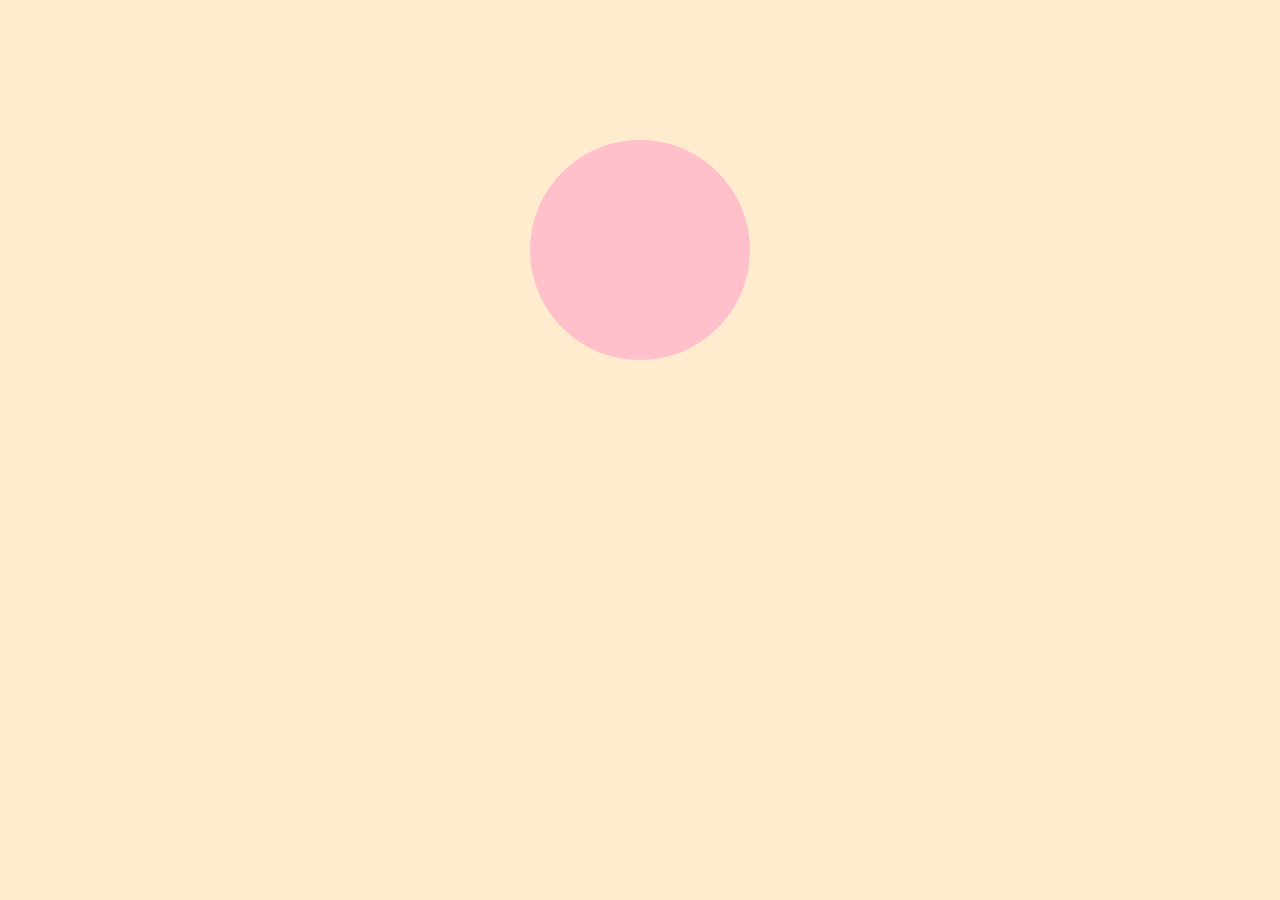
<file: index.html>
<!DOCTYPE html>
<html lang="en">
  <head>
    <meta charset="utf-8">
    <meta http-equiv="X-UA-Compatible" content="IE=edge">
    <meta name="viewport" content="width=device-width, initial-scale=1">
    <meta name="description" content="">
    <meta name="author" content="">
    <link rel="shortcut icon" href="../../assets/ico/favicon.ico">
    <link href="libs/bootstrap/css/bootstrap.min.css" rel="stylesheet">
    <link href="css/common.css" rel="stylesheet">
    <script src="libs/jquery/jquery-1.11.1.min.js"></script>
    <script src="libs/d3/d3.min.js"></script>
    <script src="libs/jqueryui/js/jquery-ui-1.10.4.custom.js"></script>
    <script src="libs/bootstrap/js/bootstrap.js"></script>
    <script src="draw/draw.js"></script>
    <script src="draw/generatechart.js"></script>
    <script src="shadowbox/shadowbox.js"></script>
    <script src="opening/opening.js"></script>
    <script src="opening/charStrokeData.js"></script>
    <script src="opening/makeTitle.js"></script>

    <title>Knowledge Discover</title>
    <script>
      var wordtagcss = [
        'label label-primary',
        'label label-success',
        'label label-info',
        'label label-warning',
        'label label-danger'
        ];
      var plot = null;
      var shadowbox = null;
      var waitTime = 0;
      var timeUsed = null;
      $(document).ready(function(){
        var Prepare = function(){
          var title = new Title("Knowledge Discover", document.getElementById("title"), 1000, 100);
          title.makeTtile();
          $(document).tooltip();
          $(window).resize(function(){
            if(title){
              title.resize();
            }
            if(shadowbox){
              shadowbox.resize();
            }
            if(plot && plot.resize){
              $("#canvas").attr("width", $("#container").width() - 200);
              plot.resize({
                "width": $(window).width()
              });
            }
          });

          $("#wordlist").hide();
          $("#canvas").hide();
          $("#wordinput").focus();

          $("#inputbutton").click(function(){
            action();
          });
          $("#wordinput").keydown(function(event){
            if(event.which == 13){
              event.preventDefault();
              action();
            }
          });
        }

        var openingAction = function(){
          $("#container").hide();
          var opening = new Opening(d3.select("#openingdiv"));
          opening.play();
          $("#container").show();
        }

        var action = function(){
          var word = $("#wordinput").val();
          if(word == ""){
            $("#canvas").hide("clip");
            $("#wordlist").hide("clip");
            btn.button("reset");
            shadowbox.remove();
            return;
          }
          $.get("/waitTime", function(data){
            waitTime = data.time;
            if(timeUsed !== null){
              $.post("timeused", timeUsed.toString());
            }
            generateChart(word);
          });
        };
        openingAction();
        Prepare();
      });
    </script>
  </head>

  <body>
    <div id="container" class="container">
      <div id="title">
      </div>
      <div id="inputcenter" class="jumbotron">
        <p class="lead">Input whatever words you want to Know!</p>
        <div class="row">
          <div class="col-lg-6">
            <div class="input-group">
              <input id="wordinput" type="text" class="form-control" title="Type in the words, mutilple use ',' split.">
              <span class="input-group-btn">
                <button id="inputbutton" class="btn btn-default" data-loading-text="Loading..." type="button">Search</button>
              </span>
            </div>
          </div>
        </div>
        <p>
          <div id="wordlist">
          </div>
        </p>
      </div>
      <div id="canvas"></div>
      <div class="footer">
        <p><a href="https://github.com/teddy-hoo/KnowledgeDiscorver">&copy; Teddy-Hoo 2014</a></p>
      </div>
    </div>
    <div id="openingdiv"></div>
  </body>
</html>
</file>
<file: css/common.css>
#title {
        font-family: "Lucida Grande", "Lucida Sans Unicode", "Helvetica", "Arial", "Verdana", "sans-serif";
        text-align: center;
      }
      #strokesvg {
        position: absolute;
      }
      #openingsvg {
        top: 0;
        left: 0;
        width: 100%;
        height: 100%;
        position: absolute;
      }
      #openingdiv {
        top: 0;
        left: 0;
        width: 100%;
        height: 100%;
        position: absolute;
        background-color: #FFEBCD;
        z-index: 101;
      }
      .ui-tooltip {
        color: rgb(255,20,147);
        background-color: transparent;
        padding: 6px;
        position: absolute;
        z-index: 5;
        max-width: 300px;
        -webkit-box-shadow: 0 0 5px #aaa;
        box-shadow: 0 0 12px #aaa;
      }
      .axis path,
      .axis line {
        fill: none;
        stroke: #000;
        shape-rendering: crispEdges;
      }

      .x.axis path {
        display: none;
      }

      .line {
        fill: none;
        stroke: steelblue;
        stroke-width: 1.5px;
      }

      .tag {
      }

      .shadowbox {
        position: absolute;
        background-color: #F0F0F0;
        top: 0;
        left: 0;
        z-index: 100;
        opacity: 0;
        box-shadow: 0px 0px 5px 5px #F0F0F0;
        text-align: center;
        line-height: 400px;
        font-family: "Times New Roman";
        font-size: 40px;
        font-color: #F0F0F0;
      }
</file>
